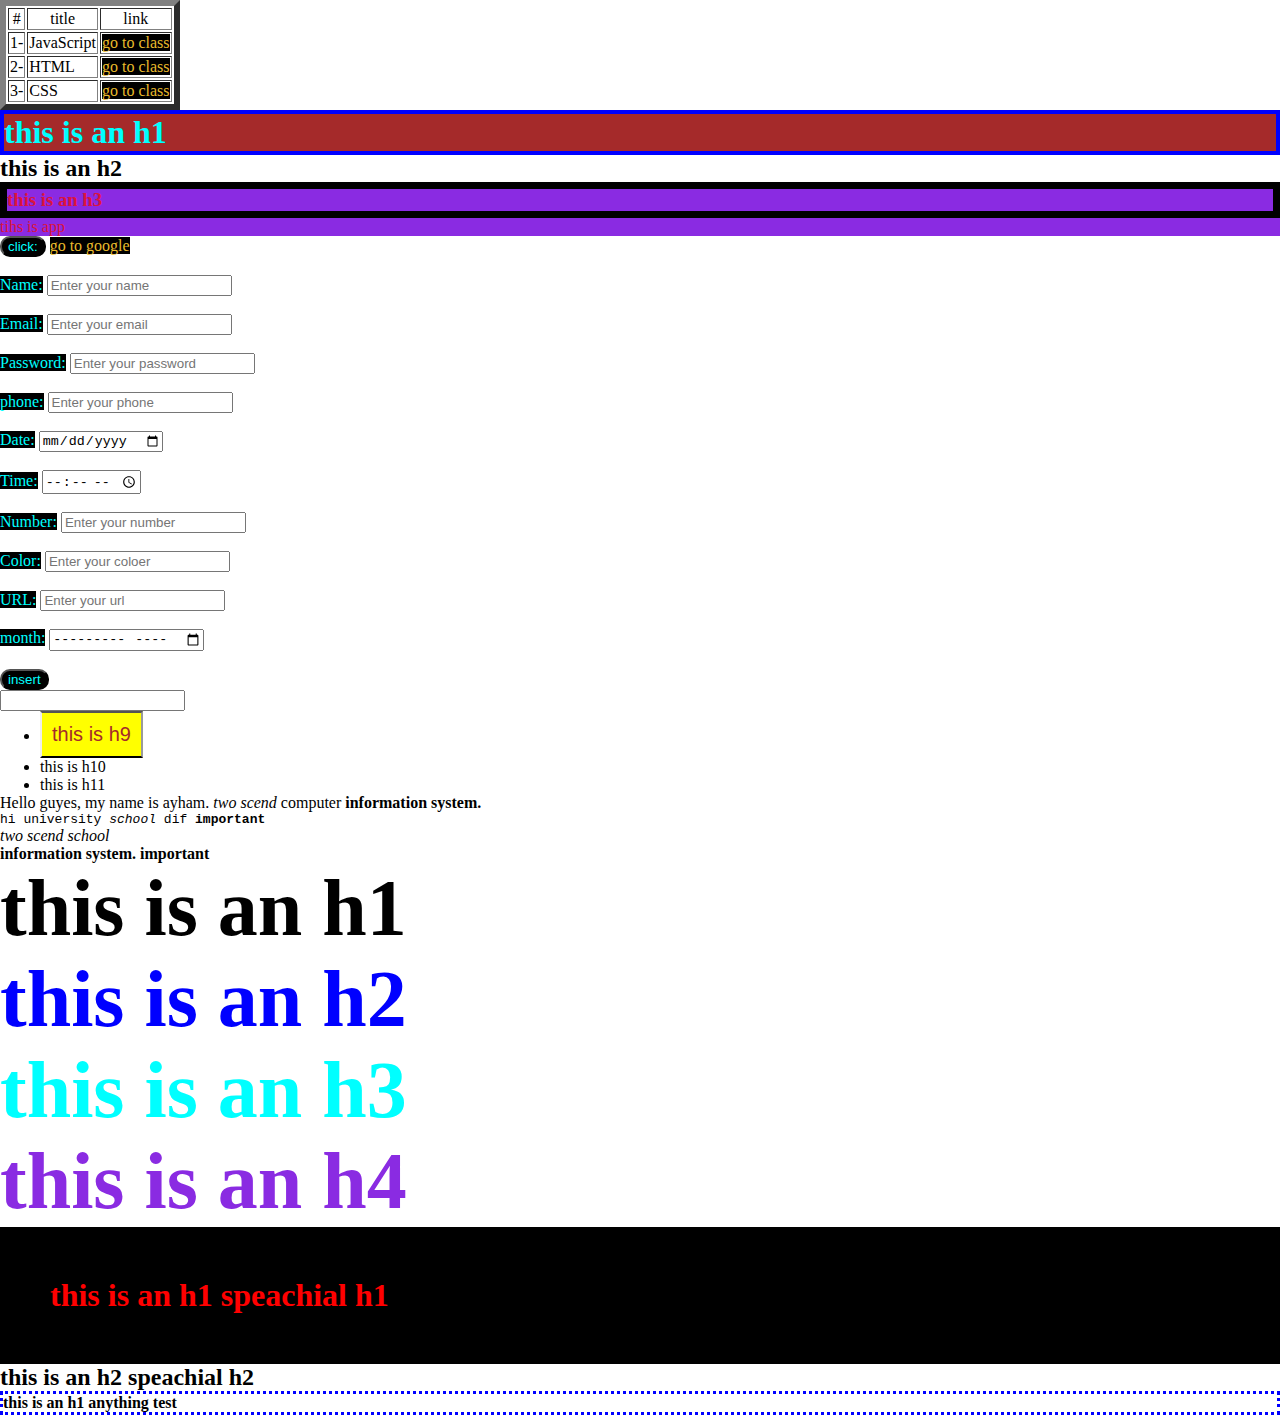
<file: index.html>
<!DOCTYPE html>
<html>
    <head>
        <title>Home page</title>
        <style>
            #speachialh1{
                    color: red;
                    background-color: black;
                    padding: 50px;
     
            }
            .test{
             border: 3px dotted blue;

            }
            
            button{
                  background-color: black;
                  border-radius: 10px;
                  color: aqua;
                  
                  
            }
            label{
                background-color: black; 
                color: aqua;
                
            }
            a{
                text-decoration: none;
                background-color:black;
            }
            div{
                 display:block;
                 align-items: center;
                 justify-content: center;
                 margin: 0 auto;
                 height: 100vh;
                 background-color: aqua;
            }
            #anything{
                background-color: brown;
                color: cyan;
                border: 4px solid blue;
            }
            .gfg{
                background-color: blueviolet;
                color: crimson;
                
            }
            .Aiham{
                border: 7px solid black;
            }
            a{
                color:rgb(233, 187, 44);
            }
            thead{
                text-align:center;
            }
            *{
                margin: 0px;
            }
            ul button{
                border-radius: 0px;
                background-color: yellow;
                color:brown;
                font-size: 20px;
                padding-left: 10px;
                padding-right: 10px;
                padding-top: 10px;
                padding-bottom: 10px;
                /* border-top-left-radius: 20px;
                border-top-right-radius: 20px; */
                border-inline-color:initial;
            }
        </style>
    </head>
    <body>
        <!--  -->
        <table border="6">
            <thead>
                  <tr>
                     <td>#</td>
                     <td>title</td>
                     <td>link</td>
                  </tr>
            </thead>
            <tbody>
                <tr>
                    <td>1-</td>
                    <td>JavaScript</td>
                    <td><a href="#">go to class</a></td>
                </tr>
                <tr>
                    <td>2-</td>
                    <td>HTML</td>
                    <td><a href="#">go to class</a></td>
                </tr>
                <tr>
                    <td>3-</td>
                    <td>CSS</td>
                    <td><a href="#">go to class</a></td>
                </tr>
            </tbody>
        </table>
        <!--  -->
         <h1 id="anything">this is an h1</h1> 
         <h2>this is an h2</h2>
         <h3 class="gfg Aiham">this is an h3</h3>
         <p class="gfg">tihs is app</p>
         <button>click:</button>
         <a href="https://google.com">go to google</a>
         <br>
         <br>
         <!-- form -->
         <form>
            <label for="name">Name:</label>
            <input type="text" id="name" name="name" placeholder="Enter your name" required>
            <br>
            <br>
            <label for="email">Email:</label>
            <input type="email" id="email" name="email" placeholder="Enter your email" required>
            <br>
            <br>
            <label for="password">Password:</label>
            <input type="password" id="password" name="password" placeholder="Enter your password" required>
            <br>
            <br>
            <label for="phone">phone:</label>
            <input type="tel" id="phone" name="phone" placeholder="Enter your phone" required>
            <br>
            <br>
            <label for="Date">Date:</label>
            <input type="date" id="date" name="date" placeholder="Enter your date" required>
            <br>
            <br>
            <label for="Time">Time:</label>
            <input type="time" id="time" name="time" placeholder="Enter your time" required>
            <br>
            <br>
            <label for="Number">Number:</label> 
            <input type="number" id="number" name="number" placeholder="Enter your number" required>
            <br>
            <br>
            <label for="Color">Color:</label>
            <input type="coler" id="coloer" name="coloer" placeholder="Enter your coloer" required>
            <br>
            <br>
            <label for="Url">URL:</label>
            <input type="url" id="url" name="url" placeholder="Enter your url" required>
            <br>
            <br>
            <label for="month">month:</label>
            <input type="month" id="month" name="month" placeholder="Enter your month" required>
            <br>
            <br>
            <button>insert</button>

         </form>
         <input type="text" id="diploma" list="diplomalist">
         <datalist id="diplomalist">
            <OPtion value="UI UX"></OPtion>
            <OPtion value="HTML"></OPtion>
            <OPtion value="CSS"></OPtion>
            <OPtion value=" React"></OPtion>
            <OPtion value="TypeScript"></OPtion>
            <OPtion value="Javascript"></OPtion>
         </datalist>
         <ul>
            <li>
                <button>
                    this is h9
                </button>
            </li>
         
            <li>
                <p>
                    this is h10
                </p>
            </li>
         
            <li>
                <p>
                    this is h11
                </p>
            </li>
        </ul>
           <!-- preformatted text -->
        <p>
        Hello guyes, my name is ayham. <em>two scend</em> computer <strong>information system.</strong>
        </p>
        <pre>hi university <i>school</i> dif <b>important</b></pre>
            
        <em>two scend</em> <i>school</i>
        <br>
        <strong>information system.</strong> <b>important</b>

        

    
         
        <!--  -->
        <h1 style = "color: black; font-size: 80px ;">this is an h1</h1>
        <h2 style = "color: blue; font-size: 80px ;">this is an h2</h2>
        <h3 style = "color: aqua; font-size: 80px ;">this is an h3</h3>
        <h4 style = "color: blueviolet; font-size: 80px ;">this is an h4</h4>
        <h1 id ="speachialh1">this is an h1 speachial h1</h1>
    
        <h2 id ="speachialh2">this is an h2 speachial h2</h2>
    
        <h4 class ="anything test">this is an h1 anything test</h4>

    </body>
</html>
</file>
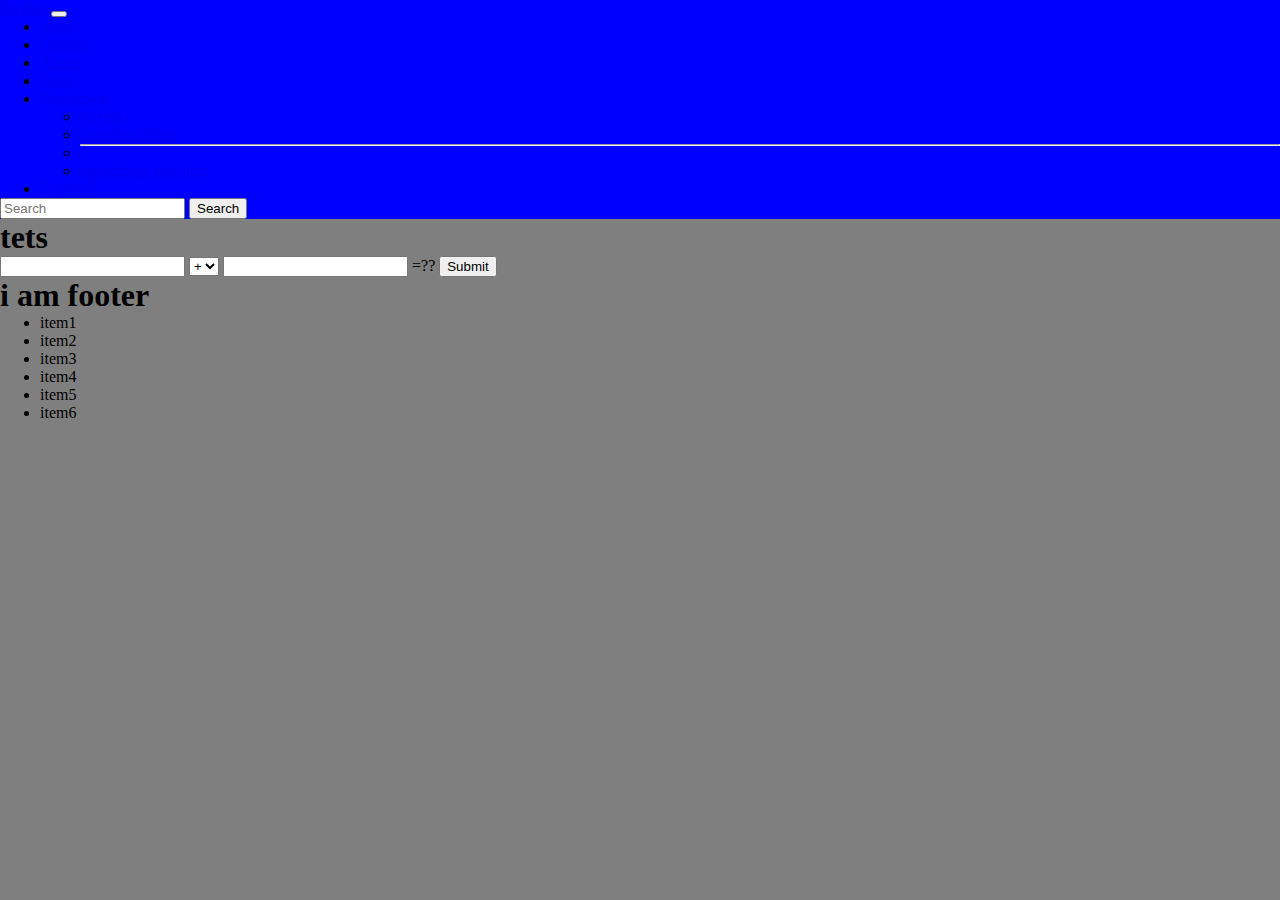
<file: Calculater/Calculater.html>
<!DOCTYPE html>
<html lang="en">
<head>
    <meta charset="UTF-8">
    <meta name="viewport" content="width=device-width, initial-scale=1.0">
    <title>Document</title>
    <link href="https://cdn.jsdelivr.net/npm/bootstrap@5.0.2/dist/css/bootstrap.min.css" rel="stylesheet" integrity="sha384-EVSTQN3/azprG1Anm3QDgpJLIm9Nao0Yz1ztcQTwFspd3yD65VohhpuuCOmLASjC" crossorigin="anonymous">
    <link rel="stylesheet" href="Calculater.css">
</head>
<body>

    <nav id="navbar" class="navbar navbar-expand-lg navbar-light bg-light">
     <div class="container-fluid">
       <a class="navbar-brand" href="#">Navbar</a>
       <button class="navbar-toggler" type="button" data-bs-toggle="collapse" data-bs-target="#navbarSupportedContent" aria-controls="navbarSupportedContent" aria-expanded="false" aria-label="Toggle navigation">
         <span class="navbar-toggler-icon"></span>
       </button>
       <div class="collapse navbar-collapse" id="navbarSupportedContent">
        <ul class="navbar-nav me-auto mb-2 mb-lg-0">
            <li class="nav-item">
               <a class="nav-link active" aria-current="page" href="#">Home</a>
            </li>
            <li class="nav-item">
               <a class="nav-link" href="#">Contact</a>
            </li>
            <li class="nav-item">
               <a class="nav-link" href="#">About</a>
            </li>
            <li class="nav-item">
               <a class="nav-link" href="#">News</a>
            </li>
            <li class="nav-item dropdown">
                <a class="nav-link dropdown-toggle" href="#" id="navbarDropdown" role="button" data-bs-toggle="dropdown" aria-expanded="false">
                    Dropdown
                </a>
                <ul class="dropdown-menu" aria-labelledby="navbarDropdown">
                    <li><a class="dropdown-item" href="#">Action</a></li>
                    <li><a class="dropdown-item" href="#">Another action</a></li>
                    <li><hr class="dropdown-divider"></li>
                    <li><a class="dropdown-item" href="#">Something else here</a></li>
                </ul> 
            </li>
            <li class="nav-item">
               <a class="nav-link disabled" href="#" tabindex="-1" aria-disabled="true">Disabled</a>
            </li>
       </ul>
       <form class="d-flex">
        <input class="form-control me-2" type="search" placeholder="Search" aria-label="Search">
        <button class="btn btn-outline-success" type="submit">Search</button>
      </form>
    </div>
  </div>
</nav>

    <!-- navbar div -->




    <!-- contant div -->
    <div id="contant">
        <form id="form">
            <h1>tets</h1>
            <input required  id="num1" type="number" name="num1">
            <select name="" id="selectedOperstion">
                <option value="+">+</option>
                <option value="-">-</option>
                <option value="*">*</option>
                <option value="/">/</option>
            </select>
            <input required id="num2" type="number" name="num2">

            <span id="reasult">=??</span>
            <input type="submit">
            <!-- <button onclick="myFunction()">Calculate</button> -->
        </form>
    </div>










    


    <!-- footer div -->
    <div id="footer">
        <h1>i am footer</h1>
    </div>
    <ul>
        <li>item1</li>
        <li>item2</li>
        <li>item3</li>
        <li>item4</li>
        <li>item5</li>
        <li>item6</li>
    </ul>
    <script src="https://cdn.jsdelivr.net/npm/bootstrap@5.0.2/dist/js/bootstrap.bundle.min.js" integrity="sha384-MrcW6ZMFYlzcLA8Nl+NtUVF0sA7MsXsP1UyJoMp4YLEuNSfAP+JcXn/tWtIaxVXM" crossorigin="anonymous"></script>
    <script src="Calculater.js"></script>
</body>
</html>
</file>
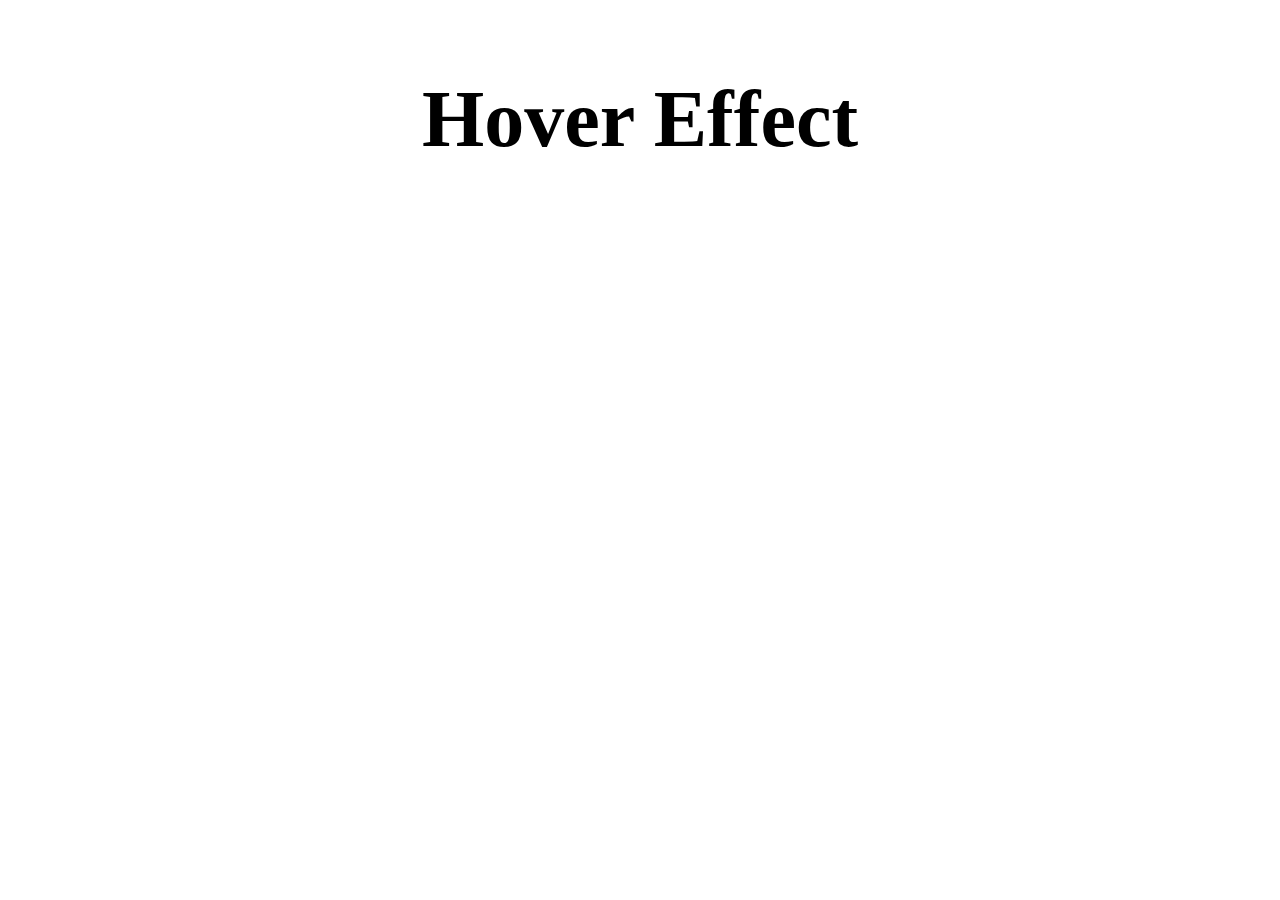
<file: hover/hover.html>
<!DOCTYPE html>
<html lang="en">
<head>
    <meta charset="UTF-8">
    <meta name="viewport" content="width=device-width, initial-scale=1.0">
    <title>Document</title>
    <link rel="stylesheet" href="hover.css">
</head>
<body>
    <h1>Hover Effect</h1>
</body>
</html>
</file>
<file: Calculater/Calculater.css>
*{
    margin: 0;
}
.bg-light{
    background-color: blue;
}
body{
    background: linear-gradient(rgba(0,0,0,0.5), rgba(0,0,0,0.5)), url('https://media.licdn.com/dms/image/v2/D4D12AQFvveNSQdcXbQ/article-cover_image-shrink_720_1280/B4DZXXebz1HwAI-/0/1743076836386?e=2147483647&v=beta&t=IRvmufYzpCjyiw362cMIJtjLNFRBvKn4Z5P032KDDUE') no-repeat center center;
}
</file>
<file: hover/hover.css>
h1{
    background-image: linear-gradient(rgb(47, 0, 255),rgb(236, 123, 24),rgb(220, 123, 250));
    background-repeat: no-repeat;
    background-size: 0% 100%;
    background-position-x: center;
    transition: background-size 500ms ease-in-out;
    padding: 20px;
    font-size: 80px;
    border-radius: 10px;
    text-align: center;
}

h1:hover{
    background-size: 100% 100%;
    cursor: pointer;
}
</file>
